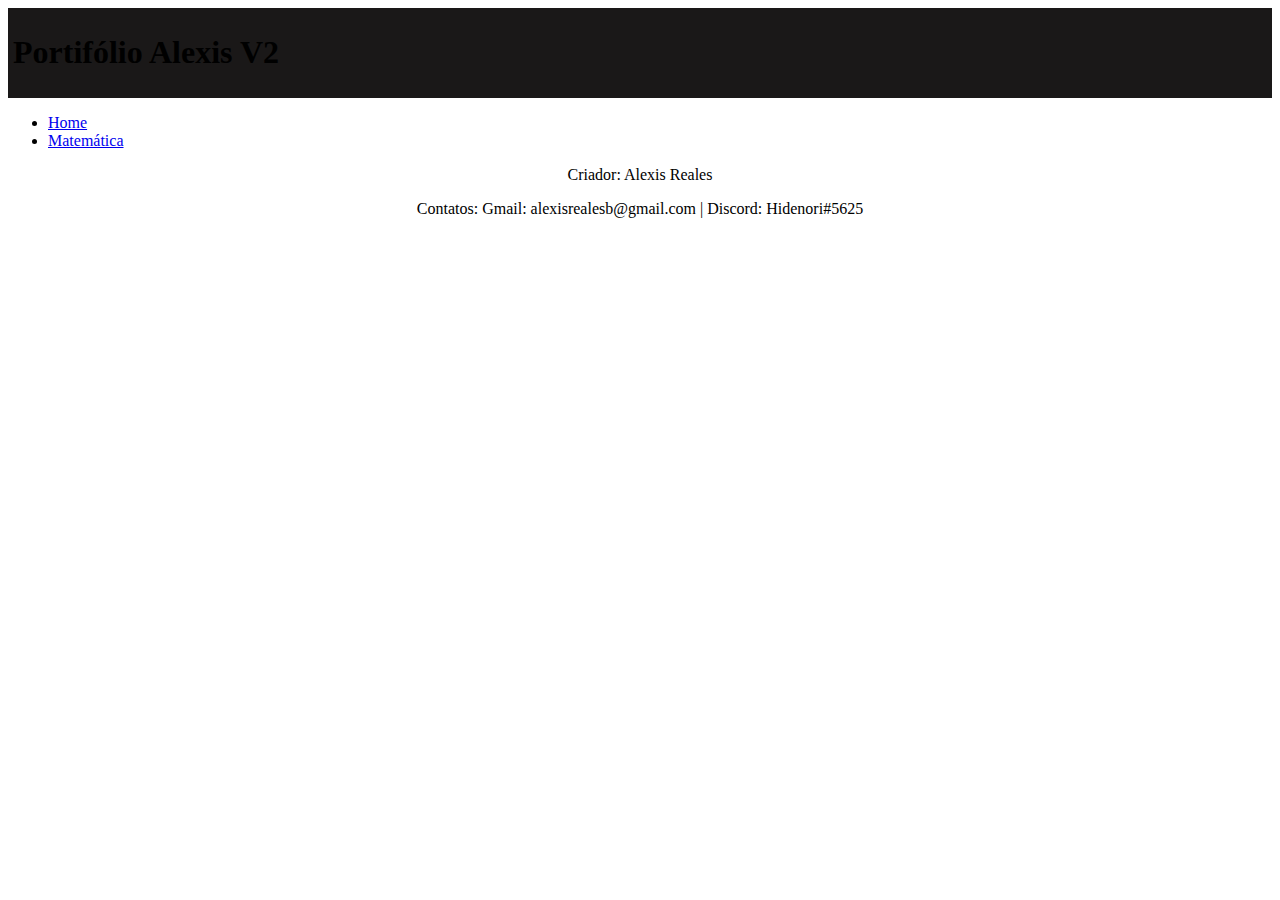
<file: html/mtm.html>
<!DOCTYPE html>
<html lang="en">
<head>
    <meta charset="UTF-8">
    <meta http-equiv="X-UA-Compatible" content="IE=edge">
    <meta name="viewport" content="width=device-width, initial-scale=1.0">
    <title>PortifólioV2</title>
    <link rel="stylesheet" href="../css/mtm.css">
    <link rel="shortcut icon" href="https://cdn-icons-png.flaticon.com/512/2720/2720550.png" type="image/x-icon">
</head>
<body>

    <header>
        <h1>
            Portifólio Alexis V2
        </h1>
    </header>

    <nav>
        <ul>
            <li class="sites"> 
            <a href="index.html">Home</a>    
            </li>
            <li class="sites"> 
            <a href="mtm.html">Matemática</a>    
            </li>
        </ul>
    </nav>

    <footer>
        <p>
            Criador: Alexis Reales
        </p>
        <p>
            Contatos: Gmail: alexisrealesb@gmail.com | Discord: Hidenori#5625
        </p>
    </footer>

</body>
</html>
</file>
<file: css/mtm.css>
footer{
    margin: auto;
    text-align: center;
}
header{
    background-color: rgb(26, 24, 24);
    padding: 5px;
}
</file>
